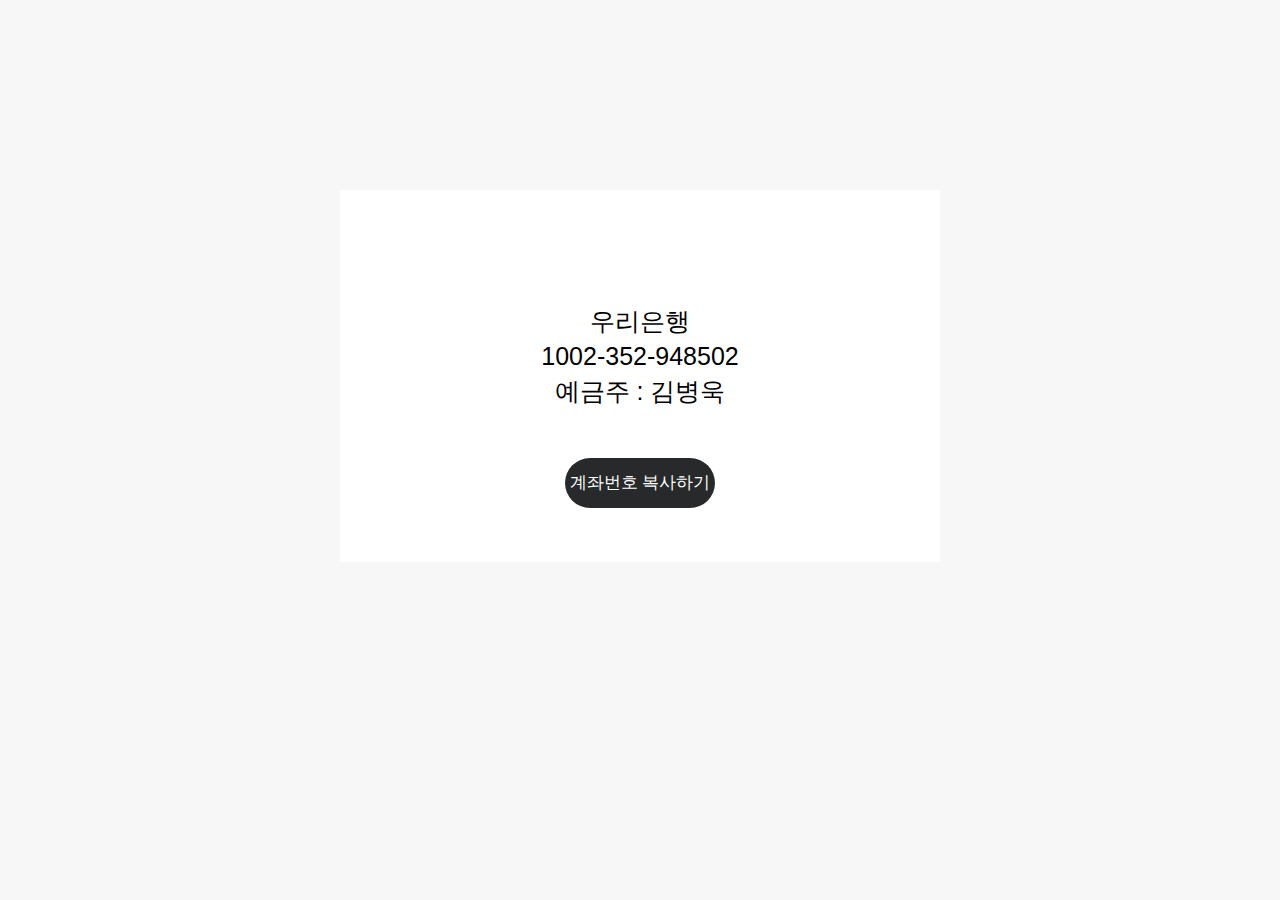
<file: index.html>
<link rel="stylesheet" type="text/css" href="index.css">
<body>
    <div id="kakaoWrap">
        <hr class="hide">
        <div id="kakaoContent" class="cont_security">
            <div id="mArticle">
                <div class="security_contact">
                    <div class="box_contact box_lost">
                        <p class="desc_box">우리은행 <br> 1002-352-948502 <br> 예금주 : 김병욱</p>
                        <button onclick="copy('1002352948502')" class="link_contact #contact">계좌번호 복사하기</button>
                    </div>
                </div>
            </div>
        </div>
    </div>
</body>
<script src="index.js" type="text/javascript"></script>
</file>
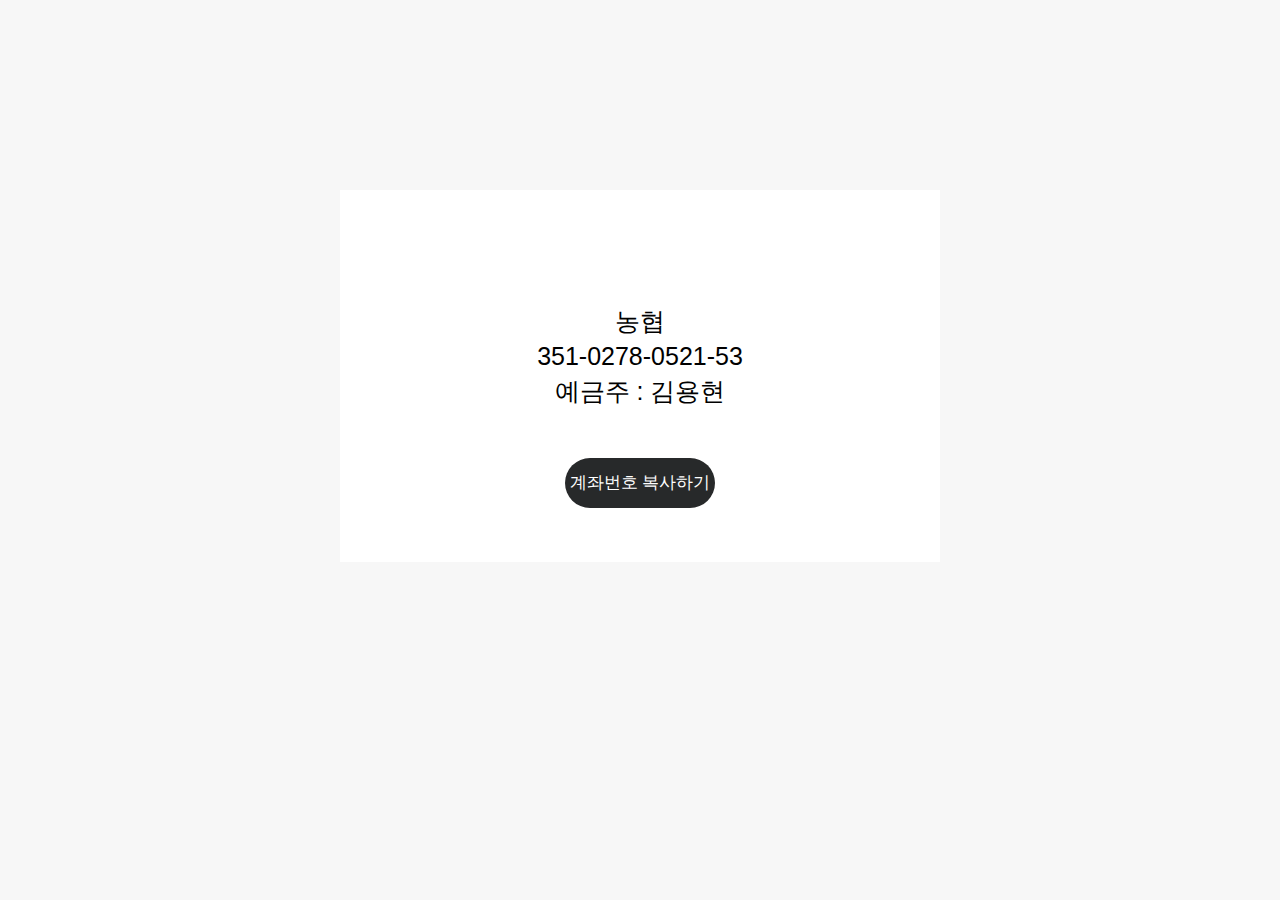
<file: byungwookfather.html>
<link rel="stylesheet" type="text/css" href="index.css">
<body>
    <div id="kakaoWrap">
        <hr class="hide">
        <div id="kakaoContent" class="cont_security">
            <div id="mArticle">
                <div class="security_contact">
                    <div class="box_contact box_lost">
                        <p class="desc_box">농협 <br> 351-0278-0521-53 <br> 예금주 : 김용현</p>
                        <button onclick="copy('3510278052153')" class="link_contact #contact">계좌번호 복사하기</button>
                    </div>
                </div>
            </div>
        </div>
    </div>
</body>
<script src="index.js" type="text/javascript"></script>
</file>
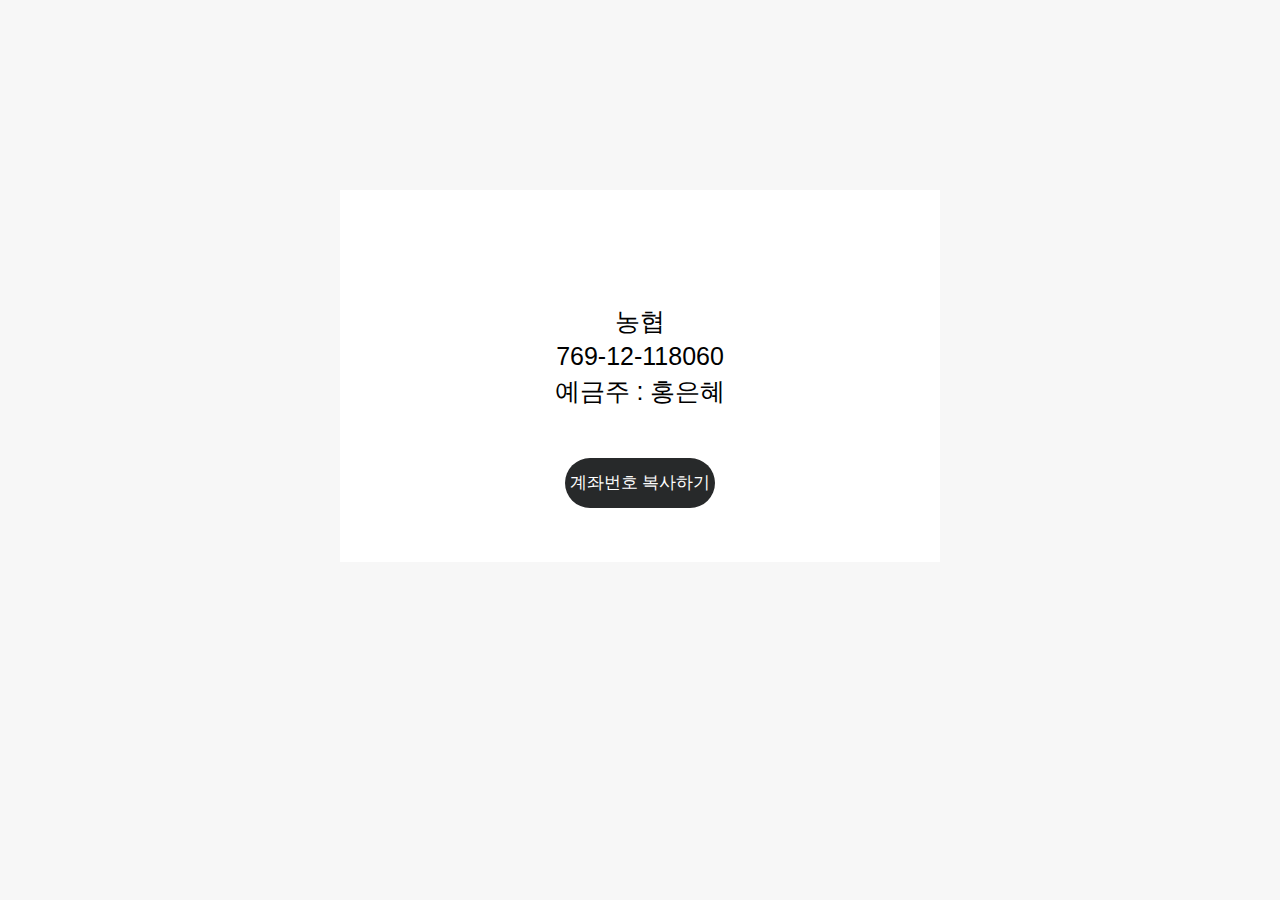
<file: byungwookmother.html>
<link rel="stylesheet" type="text/css" href="index.css">
<body>
    <div id="kakaoWrap">
        <hr class="hide">
        <div id="kakaoContent" class="cont_security">
            <div id="mArticle">
                <div class="security_contact">
                    <div class="box_contact box_lost">
                        <p class="desc_box">농협 <br> 769-12-118060 <br> 예금주 : 홍은혜</p>
                        <button onclick="copy('76912118060')" class="link_contact #contact">계좌번호 복사하기</button>
                    </div>
                </div>
            </div>
        </div>
    </div>
</body>
<script src="index.js" type="text/javascript"></script>
</file>
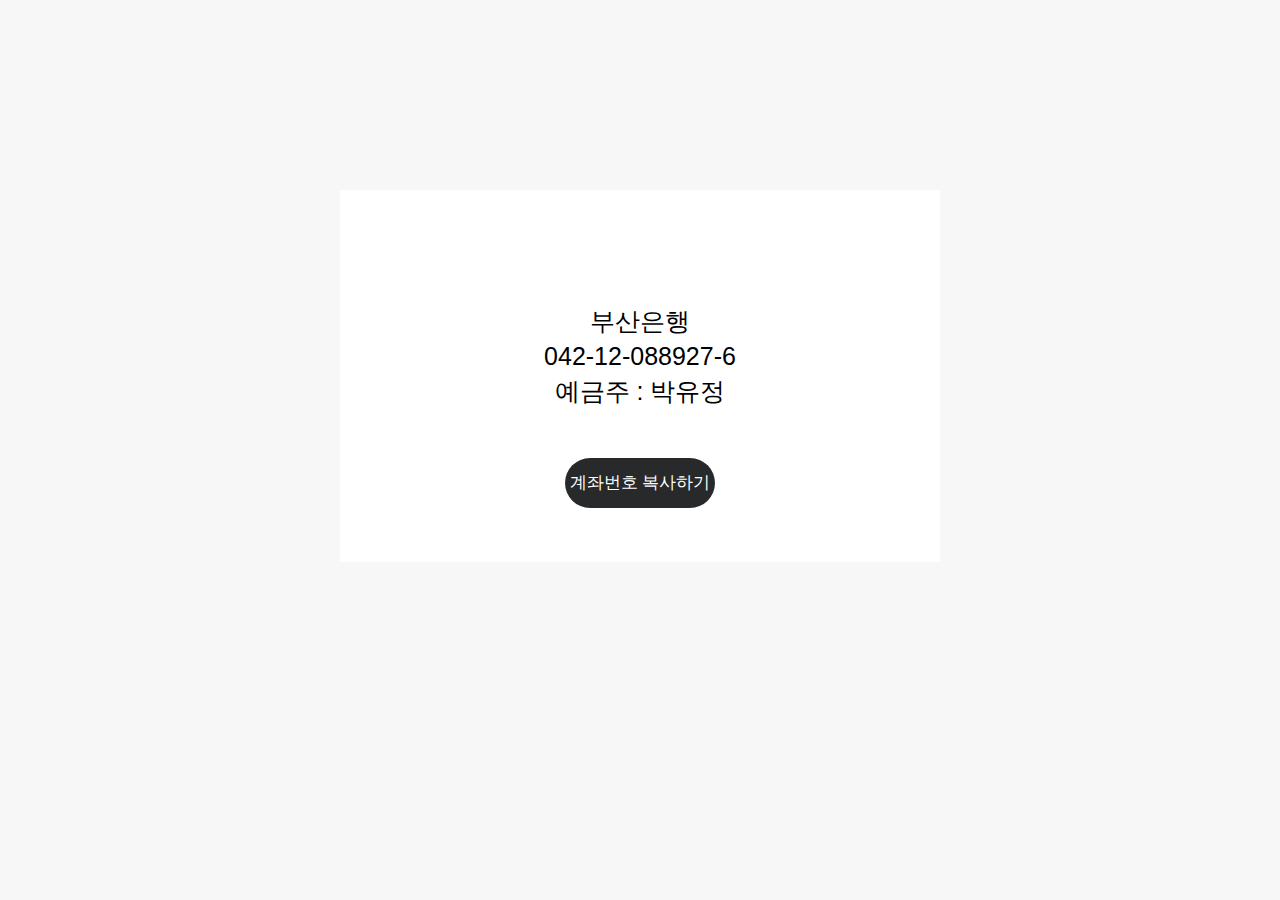
<file: yujeong.html>
<link rel="stylesheet" type="text/css" href="index.css">
<body>
    <div id="kakaoWrap">
        <hr class="hide">
        <div id="kakaoContent" class="cont_security">
            <div id="mArticle">
                <div class="security_contact">
                    <div class="box_contact box_lost">
                        <p class="desc_box">부산은행 <br> 042-12-088927-6 <br> 예금주 : 박유정</p>
                        <button onclick="copy('042120889276')" class="link_contact #contact">계좌번호 복사하기</button>
                    </div>
                </div>
            </div>
        </div>
    </div>
</body>
<script src="index.js" type="text/javascript"></script>
</file>
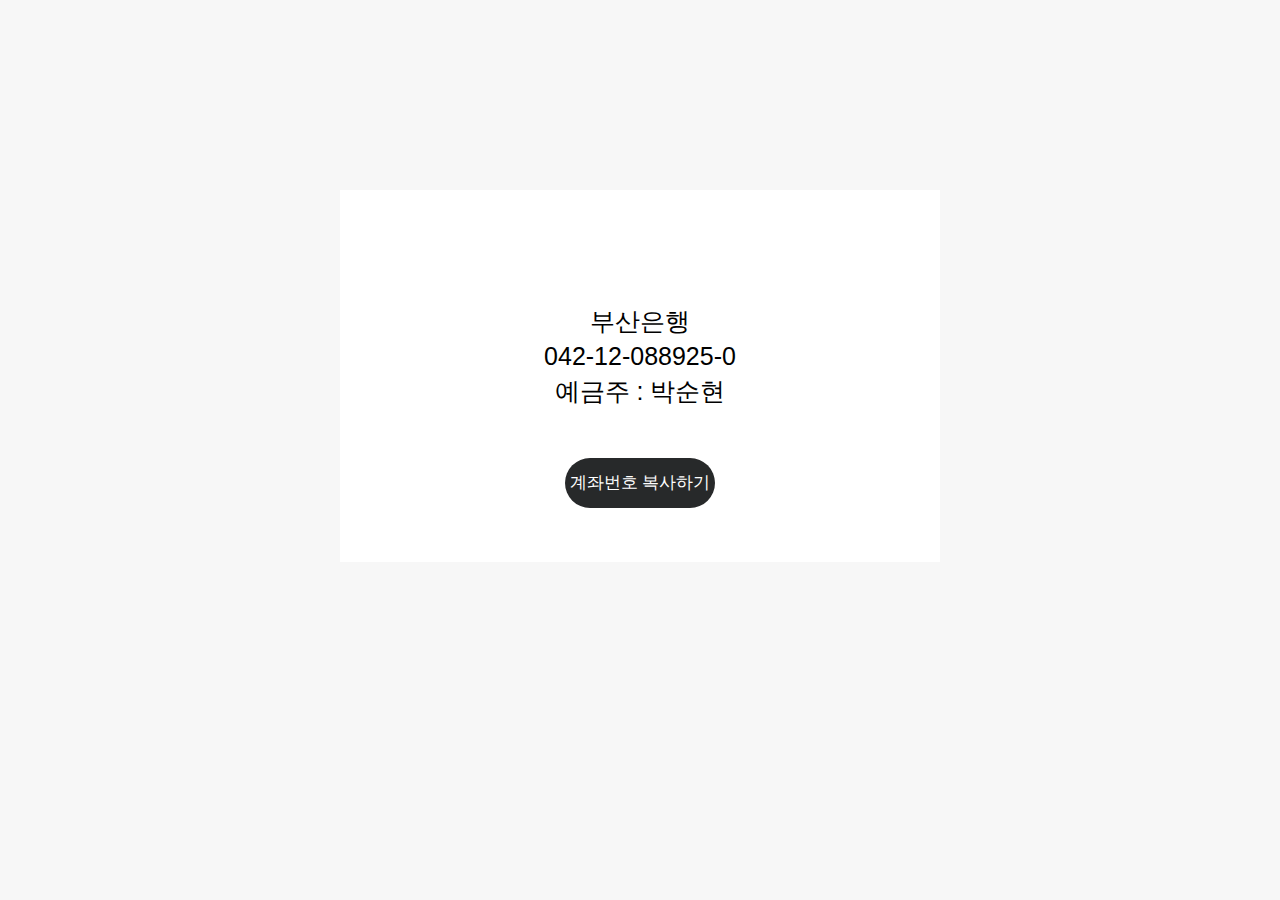
<file: yujeongfather.html>
<link rel="stylesheet" type="text/css" href="index.css">
<body>
    <div id="kakaoWrap">
        <hr class="hide">
        <div id="kakaoContent" class="cont_security">
            <div id="mArticle">
                <div class="security_contact">
                    <div class="box_contact box_lost">
                        <p class="desc_box">부산은행 <br> 042-12-088925-0 <br> 예금주 : 박순현</p>
                        <button onclick="copy('042120889250')" class="link_contact #contact">계좌번호 복사하기</button>
                    </div>
                </div>
            </div>
        </div>
    </div>
</body>
<script src="index.js" type="text/javascript"></script>
</file>
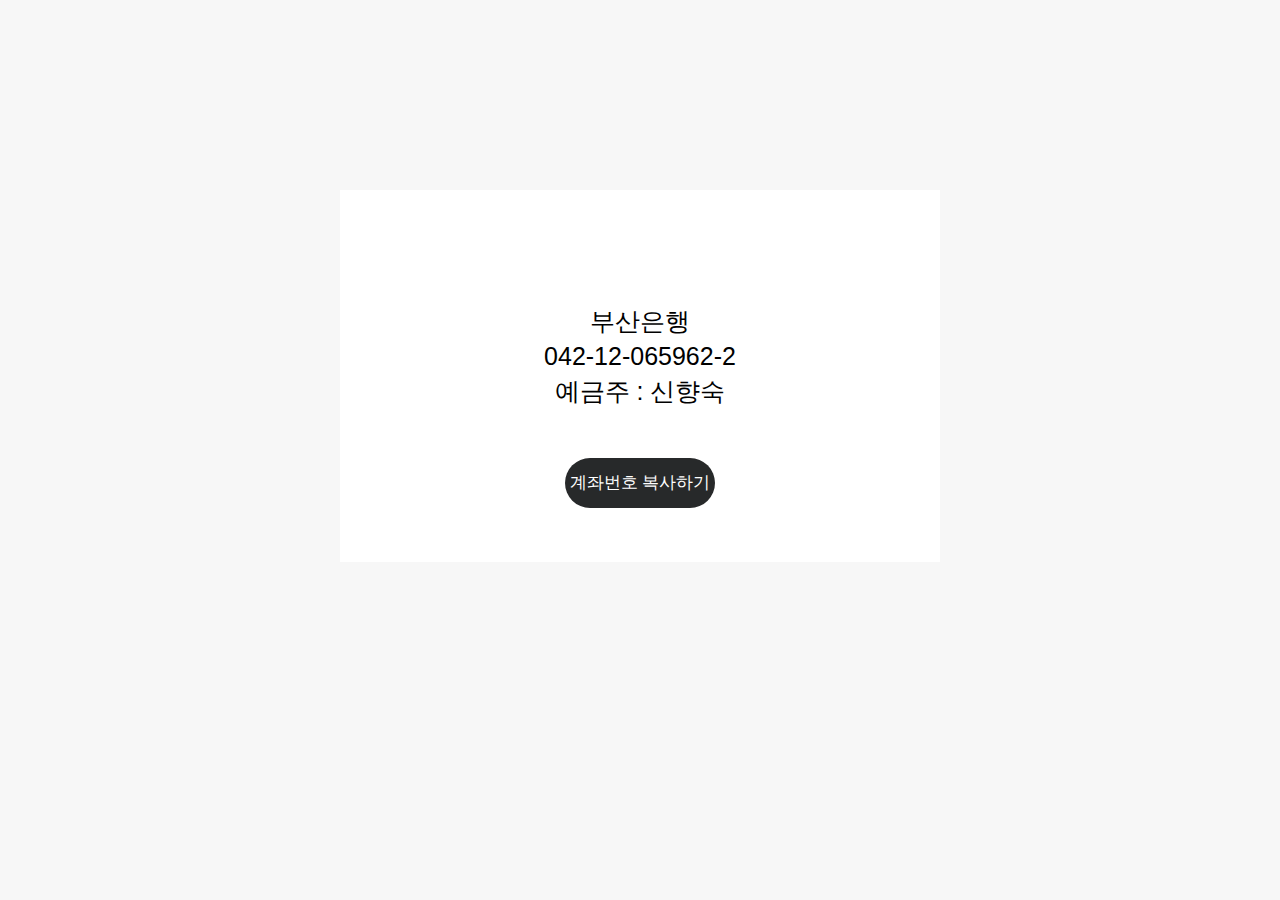
<file: yujeongmother.html>
<link rel="stylesheet" type="text/css" href="index.css">
<body>
    <div id="kakaoWrap">
        <hr class="hide">
        <div id="kakaoContent" class="cont_security">
            <div id="mArticle">
                <div class="security_contact">
                    <div class="box_contact box_lost">
                        <p class="desc_box">부산은행 <br> 042-12-065962-2 <br> 예금주 : 신향숙</p>
                        <button onclick="copy('042120659622')" class="link_contact #contact">계좌번호 복사하기</button>
                    </div>
                </div>
            </div>
        </div>
    </div>
</body>
<script src="index.js" type="text/javascript"></script>
</file>
<file: index.css>
blockquote,
body,
button,
code,
dd,
div,
dl,
dt,
fieldset,
form,
h1,
h2,
h3,
h4,
h5,
h6,
input,
legend,
li,
ol,
p,
pre,
select,
td,
textarea,
th,
ul {
    margin: 0;
    padding: 0;
}
body {
    min-width: 600px;
    background: rgb(247, 247, 247);
}
body,
button,
input,
select,
td,
textarea,
th {
    font-size: 12px;
    line-height: 1.5;
    font-family: Kakao, AppleSDGothicNeo-Regular, "Malgun Gothic", "맑은 고딕", dotum, 돋움, sans-serif;
    color: rgb(0, 0, 0);
}
.k_head {
    position: absolute;
    top: 0;
    left: 0;
    right: 0;
    width: 600px;
    margin: 0 auto;
}
a {
    color: rgb(30, 30, 30);
    text-decoration: none;
}
a:active,
a:hover {
    text-decoration: underline;
}
a:active {
    background-color: transparent;
}
.k_head .link_logo {
    display: block;
    width: 55px;
    height: 17px;
    padding: 36px;
    margin-left: 116px;
}
fieldset,
img {
    border: 0 none;
}
.k_head .link_logo .img_logo {
    display: block;
    width: 55px;
    height: 17px;
}
.hide {
    display: none;
}
.cont_security {
    padding-bottom: 78px;
    font-weight: 300;
    text-align: center;
}
.security_intro {
    height: 872px;
    padding-top: 152px;
    background-color: #27292a
}
.security_intro .bg_security {
    height: 508px;
    background: url("https://t1.kakaocdn.net/cs_pay_cdn/cs/images/safety_p/m320/bg_security.png") 50% 100% no-repeat;
}
.security_intro .tit_security {
    font-weight: 300;
    font-size: 82px;
    line-height: 90px;
    font-family: "Spoqa Han Sans";
    letter-spacing: -0.05em;
}
.security_intro .desc_security {
    margin-top: 24px;
    font-size: 20px;
    line-height: 29px;
}
.box_intro {
    overflow: hidden;
    position: relative;
    width: 600px;
    margin: 0 auto;
    padding: 80px 76px 98px;
    background-color: rgb(255, 255, 255);
}
.box_intro::after {
    position: absolute;
    top: 0;
    bottom: 0;
    left: 0;
    right: 0;
    width: 2px;
    height: 238px;
    margin: auto;
    background-color: rgb(211, 211, 211);
    content: "";
}
.box_intro .item_intro {
    float: left;
    width: 526px;
}
.img_security {
    display: inline-block;
    overflow: hidden;
    background: url("https://t1.kakaocdn.net/cs_pay_cdn/cs/images/safety_p/m320/img_security.png") no-repeat;
    line-height: 0;
    text-indent: -9999px;
    vertical-align: top;
}
.box_intro .item_intro .img_security {
    width: 250px;
    height: 145px;
    background-position: -260px 0;
}
.box_intro .item_intro .img_intro1 {
    background-position: 0 0;
}
.box_intro .item_intro .tit_intro {
    display: block;
    margin-top: 12px;
    font-weight: 300;
    font-size: 38px;
    line-height: 40px;
    letter-spacing: -0.05em;
}
.box_intro .item_intro .desc_intro {
    margin-top: 15px;
    font-size: 18px;
    line-height: 26px;
}
.box_intro .item_intro .img_intro2 {
    background-position: -260px 0;
}
.security_contact {
    overflow: hidden;
    width: 600px;
    margin: 0 auto;
    padding-top: 190px;
}
.security_contact .tit_contact {
    display: block;
    margin-bottom: 54px;
    font-weight: 600;
    font-size: 54px;
    line-height: 64px;
    font-family: "Spoqa Han Sans";
    letter-spacing: -0.05em;
}
.box_contact {
    margin-bottom: 10px;
    padding: 96px 0 90px;
    background-color: rgb(255, 255, 255);
}
.box_lost {
    padding-bottom: 54px;
}
.box_lost .img_security {
    width: 250px;
    height: 250px;
    background-position: 0 -150px;
}
.box_contact .tit_box {
    margin-top: 20px;
    font-weight: 600;
    font-size: 38px;
    line-height: 40px;
}
address,
caption,
cite,
code,
dfn,
em,
var {
    font-style: normal;
    font-weight: normal;
}
.box_contact .tit_box em {
    font-weight: normal;
}
.box_contact .desc_box {
    margin-top: 18px;
    font-size: 25px;
    line-height: 35px;
}
.box_contact .link_contact {
    display: block;
    width: 150px;
    height: 50px;
    margin: 49px auto 0;
    border-radius: 32px;
    font-size: 17px;
    font-family: AppleSDGothicNeo-Regular, "Malgun Gothic";
    background-color: #27292a;
    color: white;
}
.box_contact .link_contact:hover {
    text-decoration: none;
}
.box_contact .txt_contact {
    display: inline-block;
    margin-top: 12px;
    font-size: 18px;
    line-height: 20px;
    vertical-align: top;
}
.box_send {
    padding-top: 115px;
}
.box_send .img_security {
    width: 250px;
    height: 276px;
    background-position: -260px -150px;
}
dl,
li,
menu,
ol,
ul {
    list-style: none;
}
.box_send .list_program {
    position: relative;
    width: 988px;
    margin: 67px auto 0;
}
.box_send .list_program::before {
    position: absolute;
    top: 0;
    left: 0;
    right: 0;
    width: 2px;
    height: 157px;
    margin: 0 auto;
    background-color: rgb(233, 233, 233);
    content: "";
}
.box_send .list_program::after {
    display: block;
    visibility: hidden;
    height: 0;
    font-size: 0;
    clear: both;
    content: "";
}
.box_send .list_program li {
    float: left;
    width: 494px;
    font-size: 18px;
    line-height: 25px;
}
.box_send .list_program .tit_program {
    display: block;
    font-weight: normal;
}
.box_send .list_program .link_contact {
    margin-top: 45px;
}
.box_buy .img_security {
    width: 250px;
    height: 250px;
    background-position: 0 -430px;
}
.box_contact .desc_box em {
    font-weight: normal;
}
.box_copy {
    padding-top: 106px;
}
.box_copy .img_security {
    width: 237px;
    height: 231px;
    background-position: -270px -430px;
}
.box_copy .tit_box {
    margin-top: 29px;
}
.security_guide {
    overflow: hidden;
    position: relative;
    width: 1032px;
    margin: 0 auto;
    padding: 83px 86px 87px;
    background-color: rgb(255, 199, 0);
}
.security_guide::after {
    position: absolute;
    top: 0;
    bottom: 0;
    left: 0;
    right: 0;
    width: 2px;
    height: 107px;
    margin: auto;
    background-color: rgb(235, 172, 7);
    content: "";
}
.security_guide .box_guide {
    float: left;
    width: 516px;
}
.security_guide .box_guide .desc_guide {
    font-size: 26px;
}
.security_guide .box_guide .link_guide {
    display: block;
    width: 190px;
    height: 64px;
    margin: 16px auto 0;
    border: 1px solid rgb(214, 146, 13);
    border-radius: 32px;
    font-size: 20px;
    line-height: 66px;
    font-family: AppleSDGothicNeo-Regular, "Malgun Gothic";
}
.security_guide .box_guide .link_guide:hover {
    text-decoration: none;
}
.k_foot {
    background-color: rgb(240, 240, 240);
}
.k_foot .inner_foot {
    width: 900px;
    margin: 0 auto;
    padding: 50px 152px 82px;
}
.screen_out {
    overflow: hidden;
    position: absolute;
    width: 0;
    height: 0;
    line-height: 0;
    text-indent: -9999px;
}
.k_foot .txt_copyright {
    display: block;
    margin-top: 20px;
    font-size: 14px;
    color: rgb(153, 153, 153);
}
.k_foot .addr_pay {
    overflow: hidden;
    margin-top: 4px;
    line-height: 20px;
}
.k_foot .addr_pay .txt_addr {
    float: left;
    font-size: 12px;
    color: rgb(85, 85, 85);
}
.k_foot .addr_pay .txt_bar {
    float: left;
    margin: 0 7px;
    font-size: 9px;
    vertical-align: top;
}
.k_foot .addr_pay .mid {
    margin-left: 14px;
}
.security_layer {
    position: fixed;
    top: 0;
    bottom: 0;
    left: 0;
    right: 0;
    z-index: 9999;
    width: 100%;
    height: 100%;
    background-color: rgba(30, 30, 30, 0.1);
}
.inner_security_layer {
    overflow: hidden;
    position: absolute;
    top: 0;
    bottom: 0;
    left: 0;
    right: 0;
    width: 900px;
    height: 495px;
    margin: auto;
    padding: 80px 0 90px;
    border-radius: 4px;
    background-color: rgb(255, 255, 255);
    text-align: center;
}
.inner_security_layer .tit_layer {
    display: block;
    font-weight: 300;
    font-size: 42px;
    line-height: 64px;
}
.inner_security_layer .layer_body .img_security {
    width: 396px;
    height: 387px;
    margin: 30px auto 0;
    background-position: 0 -690px;
}
button,
input,
select,
textarea {
    vertical-align: middle;
}
button {
    border: 0 none;
    background-color: transparent;
    cursor: pointer;
}
.inner_security_layer .btn_close {
    position: absolute;
    top: 0;
    right: 0;
    padding: 30px;
}
.ico_security {
    display: inline-block;
    overflow: hidden;
    background: url("https://t1.kakaocdn.net/cs_pay_cdn/cs/images/safety_p/m320/ico_security.png") no-repeat;
    line-height: 0;
    text-indent: -9999px;
    vertical-align: top;
}
.inner_security_layer .btn_close .ico_security {
    display: block;
    width: 40px;
    height: 40px;
    background-position: 0 0;
}
@media only screen and (-webkit-min-device-pixel-ratio: 1.5), not all, only screen and (min-resolution: 1.5dppx), only screen and (min-resolution: 144dpi) {
    .security_intro .bg_security {
        background-image: url("https://t1.kakaocdn.net/cs_pay_cdn/cs/images/safety_p/m640/bg_security.png");
        background-size: 780px 320px;
    }
}
@media only screen and (-webkit-min-device-pixel-ratio: 1.5), not all, only screen and (min-resolution: 1.5dppx), only screen and (min-resolution: 144dpi) {
    .img_security {
        background-image: url("https://t1.kakaocdn.net/cs_pay_cdn/cs/images/safety_p/m640/img_security.png");
        background-size: 520px 1090px;
    }
}
@media only screen and (-webkit-min-device-pixel-ratio: 1.5), not all, only screen and (min-resolution: 1.5dppx), only screen and (min-resolution: 144dpi) {
    .img_security {
        background-image: url("https://t1.kakaocdn.net/cs_pay_cdn/cs/images/safety_p/m640/img_security.png");
        background-size: 520px 1090px;
    }
}
@media only screen and (-webkit-min-device-pixel-ratio: 1.5), not all, only screen and (min-resolution: 1.5dppx), only screen and (min-resolution: 144dpi) {
    .img_security {
        background-image: url("https://t1.kakaocdn.net/cs_pay_cdn/cs/images/safety_p/m640/img_security.png");
        background-size: 520px 1090px;
    }
}
@media only screen and (-webkit-min-device-pixel-ratio: 1.5), not all, only screen and (min-resolution: 1.5dppx), only screen and (min-resolution: 144dpi) {
    .img_security {
        background-image: url("https://t1.kakaocdn.net/cs_pay_cdn/cs/images/safety_p/m640/img_security.png");
        background-size: 520px 1090px;
    }
}
@media only screen and (-webkit-min-device-pixel-ratio: 1.5), not all, only screen and (min-resolution: 1.5dppx), only screen and (min-resolution: 144dpi) {
    .img_security {
        background-image: url("https://t1.kakaocdn.net/cs_pay_cdn/cs/images/safety_p/m640/img_security.png");
        background-size: 520px 1090px;
    }
}
@media only screen and (-webkit-min-device-pixel-ratio: 1.5), not all, only screen and (min-resolution: 1.5dppx), only screen and (min-resolution: 144dpi) {
    .img_security {
        background-image: url("https://t1.kakaocdn.net/cs_pay_cdn/cs/images/safety_p/m640/img_security.png");
        background-size: 520px 1090px;
    }
}
@media only screen and (-webkit-min-device-pixel-ratio: 1.5), not all, only screen and (min-resolution: 1.5dppx), only screen and (min-resolution: 144dpi) {
    .img_security {
        background-image: url("https://t1.kakaocdn.net/cs_pay_cdn/cs/images/safety_p/m640/img_security.png");
        background-size: 520px 1090px;
    }
}
@media only screen and (-webkit-min-device-pixel-ratio: 1.5), not all, only screen and (min-resolution: 1.5dppx), only screen and (min-resolution: 144dpi) {
    .ico_security {
        background-image: url("https://t1.kakaocdn.net/cs_pay_cdn/cs/images/safety_p/m640/ico_security.png");
        background-size: 50px 50px;
    }
}
</file>
